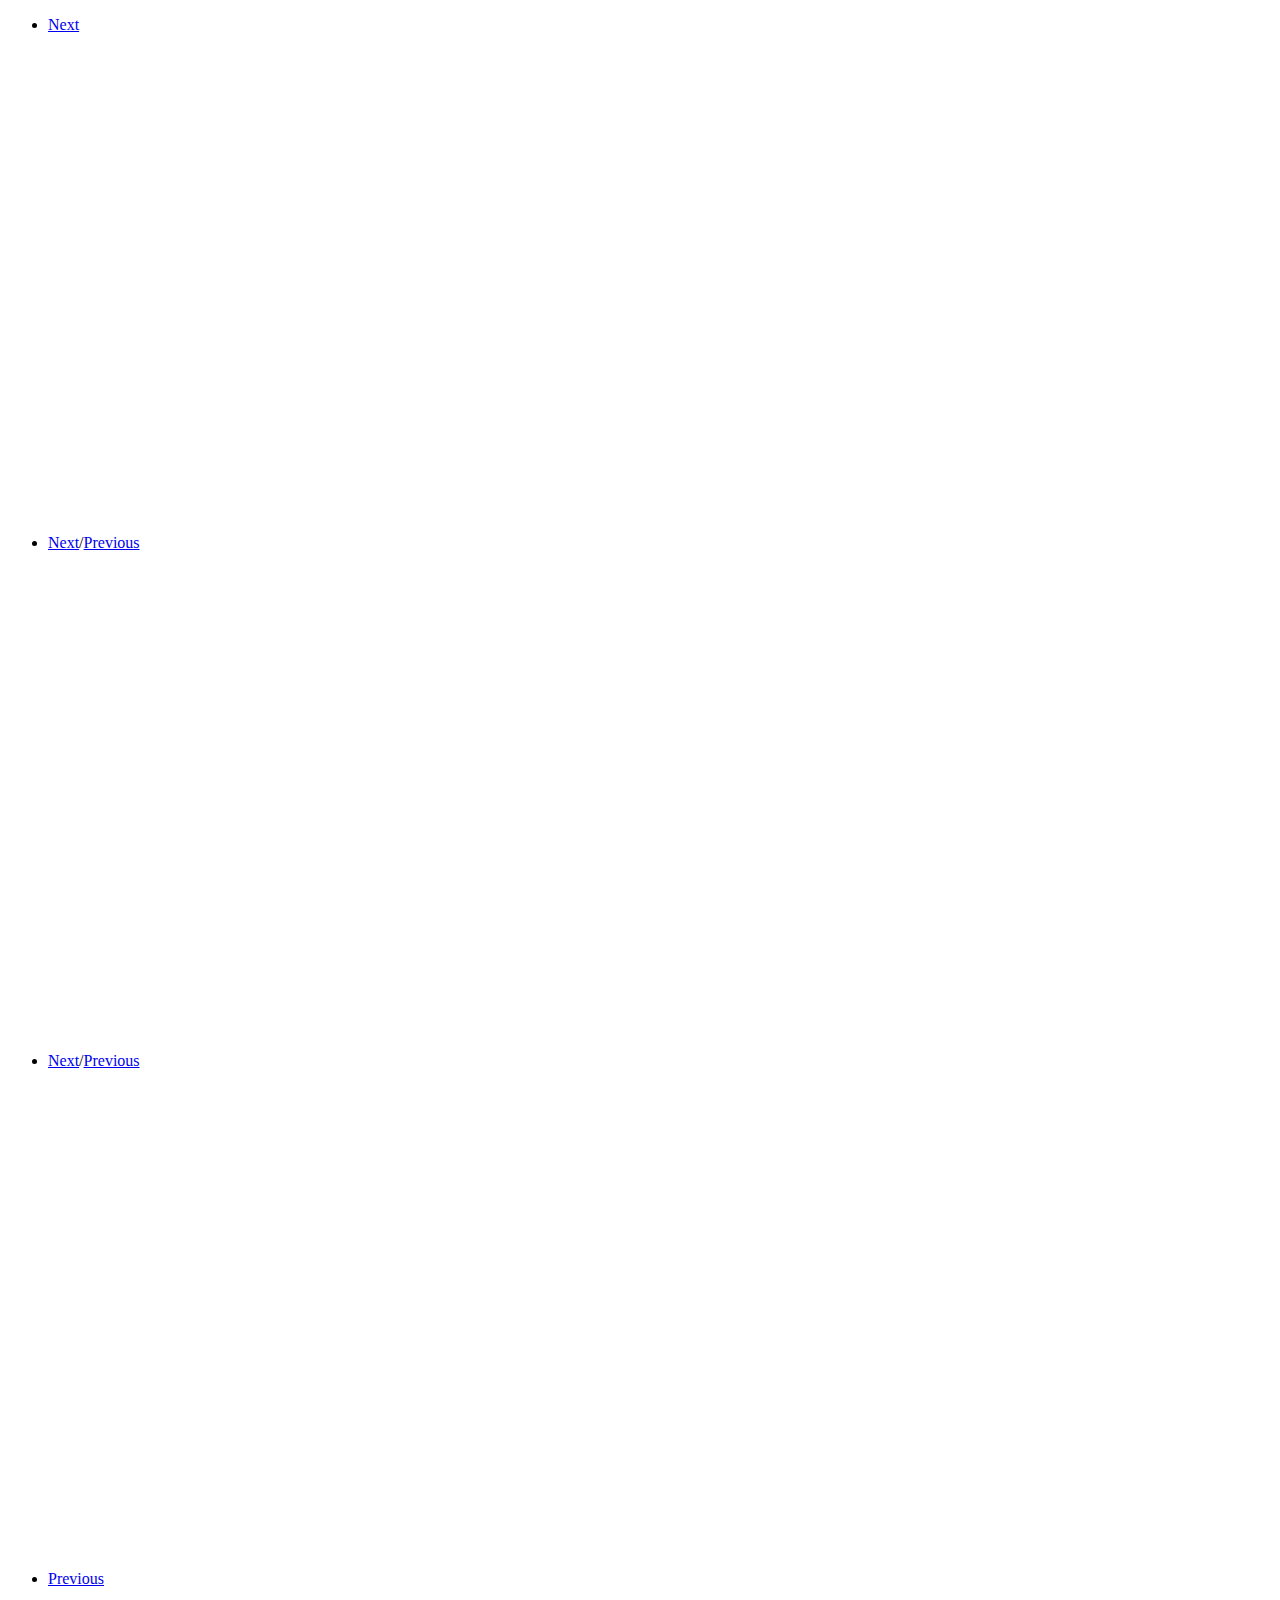
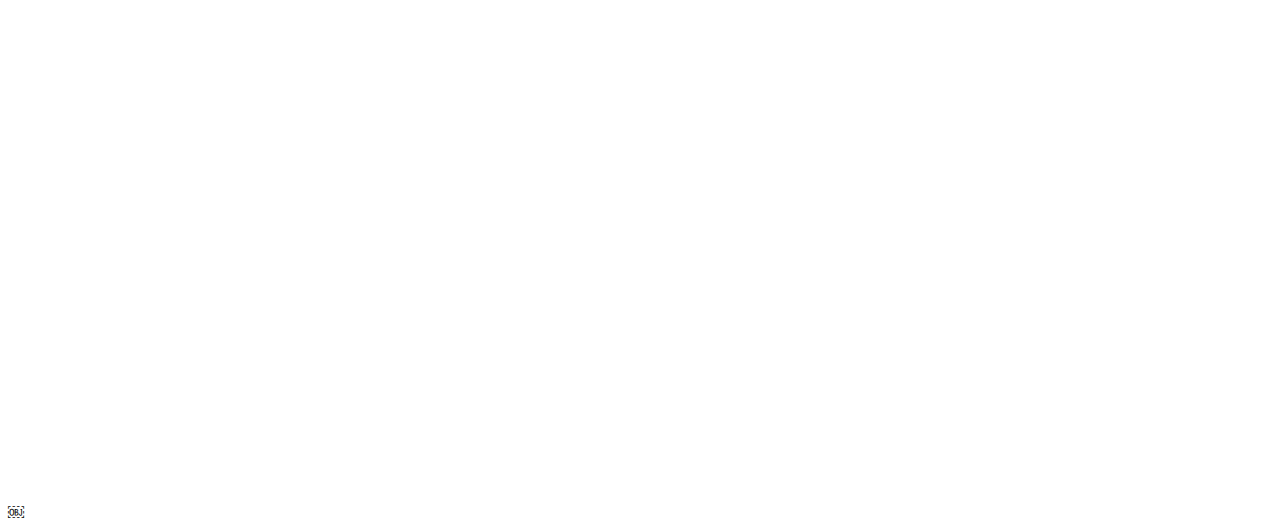
<file: index_eperiment.html>
<!DOCTYPE html>
<html lang="en">
<body>
	<style>
		li
		{
		padding-bottom: 500px;
		}
	</style>
	<ul>
		<li><a href="#" class="next">Next</a></li>
		<li><a href="#" class="next">Next</a>/<a href="#" class="prev">Previous</a></li> <li><a href="#" class="next">Next</a>/<a href="#" class="prev">Previous</a></li>
		<li><a href="#" class="prev">Previous</a></li>
	</ul>
	￼

<script type="text/javascript" src="js/jquery.js"></script>
<script>  (function ($) {
$('.next')
.click(function () { $('html, body').animate({ scrollTop:
$(this).parent().next().find('a').offset().top }, 1000); });
$('.prev')
.click(function () { $('html, body').animate({ scrollTop:
$(this).parent().prev().find('a').offset().top }, 1000); });
})(jQuery); </script>
</body>
</html>
</file>
